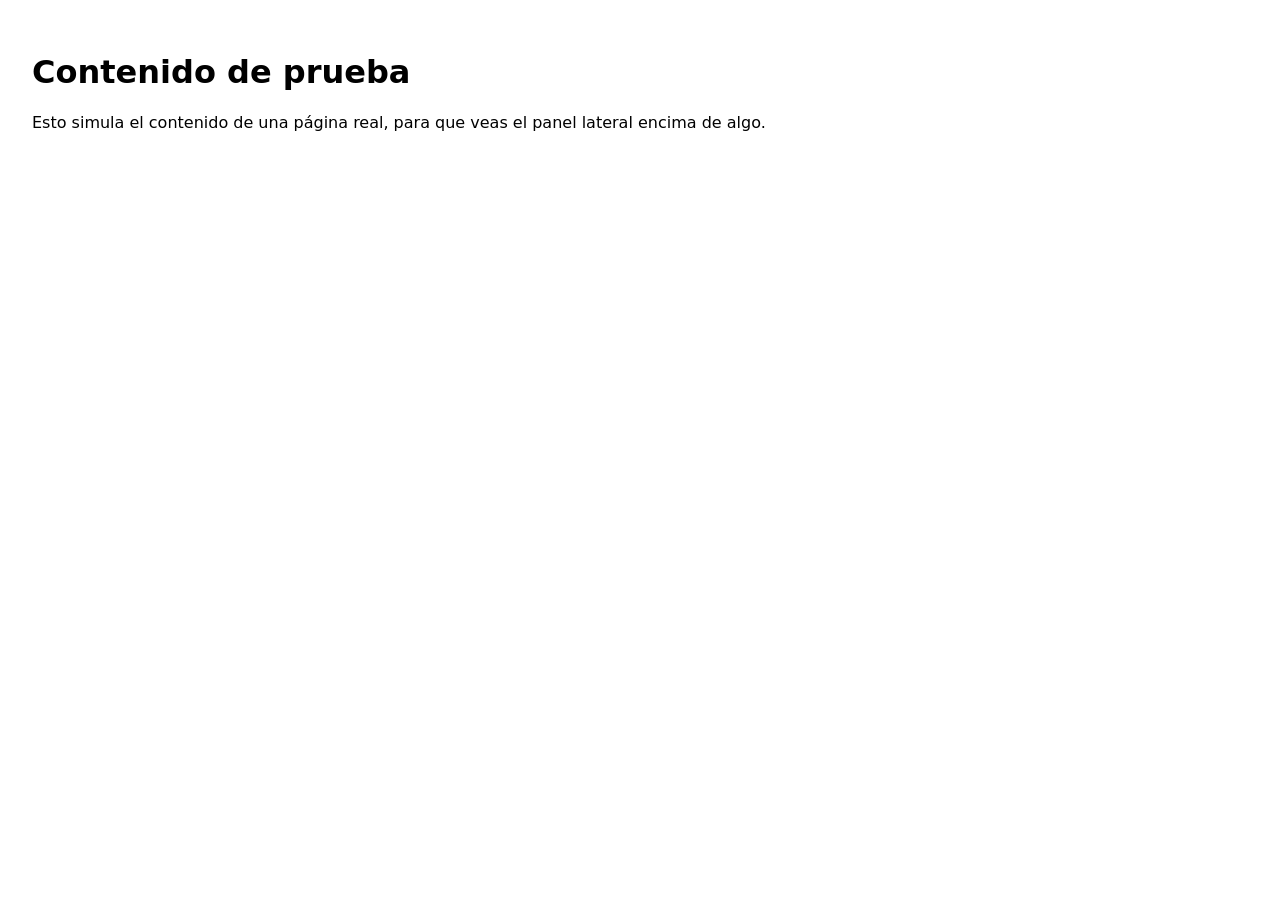
<file: semana-1-html-css/index.html>
<!doctype html>
<html lang="es">
<head>
<meta charset="utf-8">
<meta name="viewport" content="width=device-width, initial-scale=1">
<title>Reto semana 1 — barra lateral</title>
<link rel="stylesheet" href="estilo.css">
</head>
<body>

<!-- TODO: botón de menú (hamburguesa, en caja) -->

<!-- TODO: panel lateral <aside> con al menos 2 enlaces -->

<!-- TODO: fondo oscuro que cubre la pantalla cuando el panel está abierto -->

<main>
  <h1>Contenido de prueba</h1>
  <p>Esto simula el contenido de una página real, para que veas el panel
    lateral encima de algo.</p>
</main>

<script>
  // TODO: JS que abre/cierra el panel al hacer click en el botón
</script>
</body>
</html>
</file>
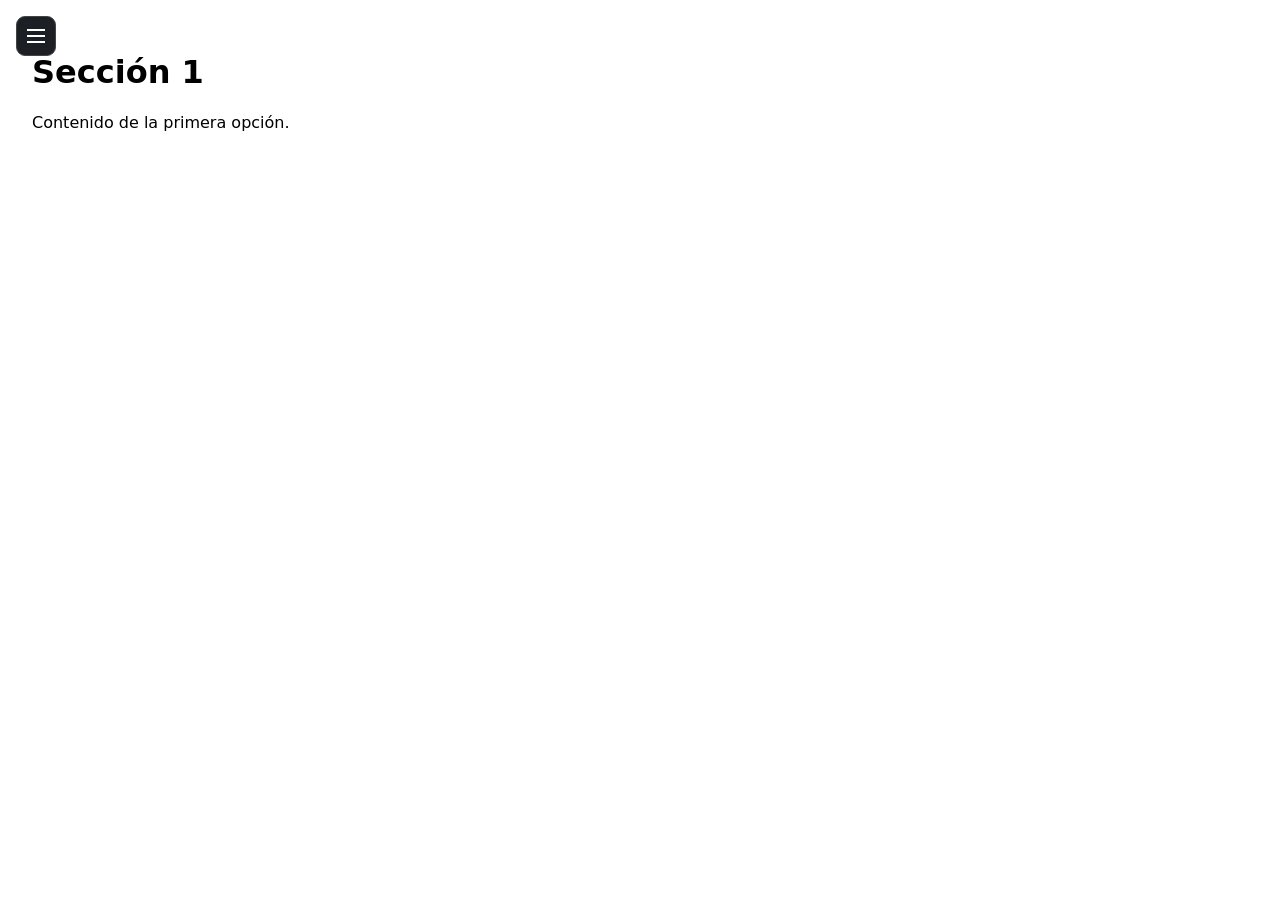
<file: semana-2-js/index.html>
<!doctype html>
<html lang="es">
<head>
<meta charset="utf-8">
<meta name="viewport" content="width=device-width, initial-scale=1">
<title>Reto semana 2 — menú con secciones</title>
<link rel="stylesheet" href="estilo.css">
</head>
<body>

<button id="boton-menu" class="boton-menu" aria-label="Abrir menú">
  <span></span><span></span><span></span>
</button>

<aside id="barra-lateral" class="barra-lateral">
  <nav>
    <a href="#" class="enlace-barra activo" data-vista="vista-uno">Sección 1</a>
    <a href="#" class="enlace-barra" data-vista="vista-dos">Sección 2</a>
  </nav>
</aside>

<div id="fondo-barra" class="fondo-barra"></div>

<main>
  <div id="vista-uno" class="vista">
    <h1>Sección 1</h1>
    <p>Contenido de la primera opción.</p>
  </div>
  <div id="vista-dos" class="vista oculto">
    <h1>Sección 2</h1>
    <p>Contenido de la segunda opción.</p>
  </div>
</main>

<script src="app.js"></script>
</body>
</html>
</file>
<file: semana-1-html-css/estilo.css>
/* Reto semana 1 — completa aquí. Ver reto.md para el objetivo y las
   pistas. No copies el CSS del proyecto real todavía. */

body{margin:0; font-family:system-ui,sans-serif}
main{padding:2rem}
</file>
<file: semana-2-js/estilo.css>
/* El panel ya viene resuelto (cópialo de tu reto de la semana 1 si
   quieres, o de aquí si prefieres enfocarte solo en el JS esta semana). */

body{margin:0; font-family:system-ui,sans-serif}
main{padding:2rem 2rem 2rem 2rem}

.boton-menu{position:fixed; top:1rem; left:1rem; z-index:20; display:flex;
  flex-direction:column; align-items:center; justify-content:center; gap:4px;
  width:40px; height:40px; background:#1c1f24; border:1px solid #444;
  border-radius:9px; cursor:pointer; padding:0}
.boton-menu span{display:block; width:18px; height:2px; background:#fff}

.barra-lateral{position:fixed; top:0; left:0; height:100%; width:240px;
  background:#fff; border-right:1px solid #e3e6ea;
  transform:translateX(-100%); transition:transform .25s ease;
  z-index:19; padding:4rem 1rem 1rem}
.barra-lateral.abierta{transform:translateX(0)}

.fondo-barra{position:fixed; inset:0; background:rgba(0,0,0,.35);
  opacity:0; pointer-events:none; transition:opacity .25s ease; z-index:18}
.fondo-barra.visible{opacity:1; pointer-events:auto}

.enlace-barra{display:block; padding:.6rem .4rem; color:#1c1f24;
  text-decoration:none; border-radius:8px}
.enlace-barra:hover{background:#eef1f4}
.enlace-barra.activo{background:#eef1f4; font-weight:600}

.oculto{display:none !important}

/* TODO (JS, no CSS): falta la lógica que hace que al hacer click en un
   enlace, se muestre su vista y se escondan las demás. Ver reto.md. */
</file>
